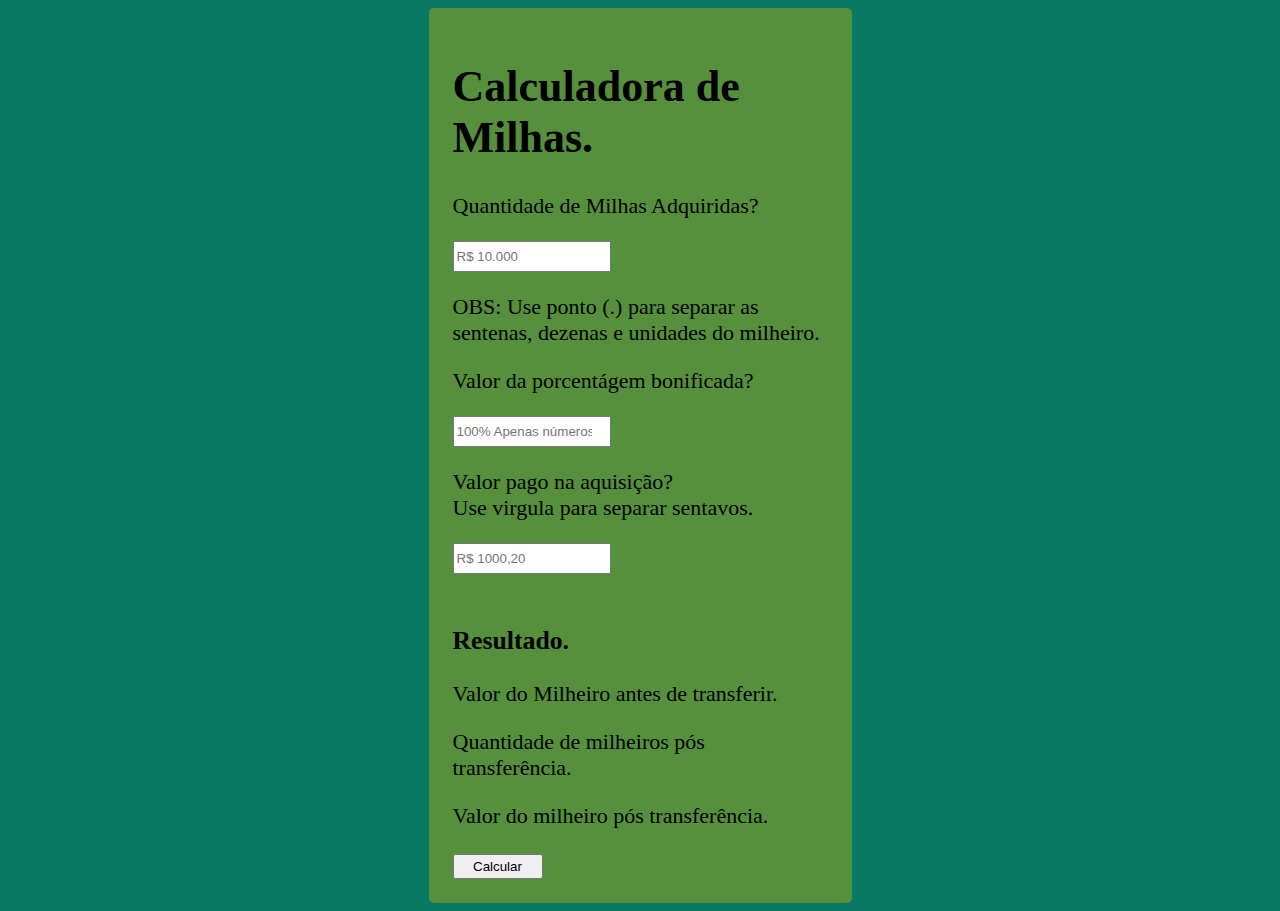
<file: index.html>
<!DOCTYPE html>
<html lang="pt-BR">
    
    <script async src="https://pagead2.googlesyndication.com/pagead/js/adsbygoogle.js?client=ca-pub-8278403724706078"
     crossorigin="anonymous"></script>

<head>
    <meta charset="UTF-8">
    <meta http-equiv="X-UA-Compatible" content="IE=edge">
    <meta name="viewport" content="width=device-width, initial-scale=1.0">
    
    <title>Milhas</title>

    <link rel="stylesheet" href="style.css">

</head>

<body>

     <div class="container">
        <h1>Calculadora de Milhas.</h1>
    

        <p>Quantidade de Milhas Adquiridas?</p>
        <input class="input" id="number1" type="number" placeholder="R$ 10.000">
        <p>OBS: Use ponto (.) para separar as sentenas, dezenas e unidades do milheiro.</p>

        <p>Valor da porcentágem bonificada? </p>
        <input class="input" id="porcent" type="number" placeholder="100% Apenas números">
        
        
       

        <p>Valor pago na aquisição? <br> Use virgula para separar sentavos.</p>
        <input class="input" id="number2" type="number" placeholder="R$ 1000,20">
        <br><br>

        <h3>Resultado.</h3>

        <p>Valor do Milheiro antes de transferir.</p>
        <p class="result" id="value" ></p>

        <p>Quantidade de milheiros pós transferência.</p>
        <p class="result" id="value2" ></p>

        <p>Valor do milheiro pós transferência.</p>
        <p class="result" id="value3" ></p>

        <button id="button1">Calcular</button>

    </div>

    </div>
    


    <script src="./script.js"></script>

</body>

</html>
</file>
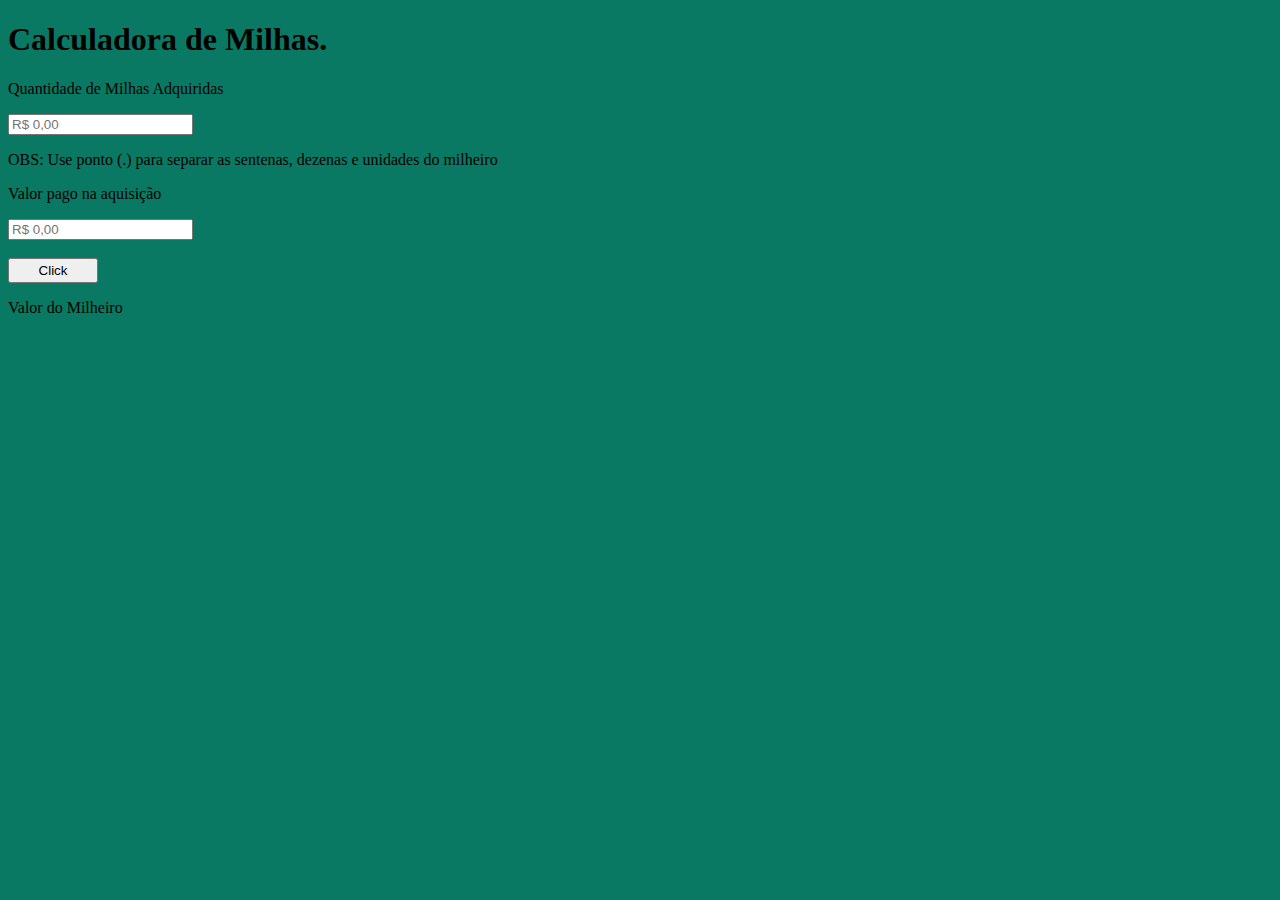
<file: text.html>
<!DOCTYPE html>
<html lang="pt-BR">

<head>
    <meta charset="UTF-8">
    <meta http-equiv="X-UA-Compatible" content="IE=edge">
    <meta name="viewport" content="width=device-width, initial-scale=1.0">
    <title>Milhas</title>

    <link rel="stylesheet" href="style.css">

</head>

<body>

    <div class="calc">
        <h1>Calculadora de Milhas.</h1>
    </div>
        
        <div class="calc">

        <p>Quantidade de Milhas Adquiridas</p>
        <input id="number1" type="number" placeholder="R$ 0,00">
        <p>OBS: Use ponto (.) para separar as sentenas, dezenas e unidades do milheiro</p>
       

        <p>Valor pago na aquisição</p>
        <input id="number2" type="number" placeholder="R$ 0,00">
        <br><br>

        <button id="button1">Click</button>

        <p id="receber">Valor do Milheiro</p>
        <p id="value" aria-placeholder="R$ 0,00"></p>

    </div>


    <script src="./script.js"></script>

</body>

</html>
</file>
<file: style.css>
body{


    background:#097963 ;
}



.container{
    background-color: #74992eb9;
    font-size: 22px;
    width: 375px;
    padding: 24px;
    margin-left: auto;
    margin-right: auto;
    margin-bottom: 0px;
    border-radius: 5px;
}

.input{

    width: 150px;
    height: 25px;
}

#button1{

    width: 90px;
    height: 25px;

}

.result{

color:white ;


}
</file>
